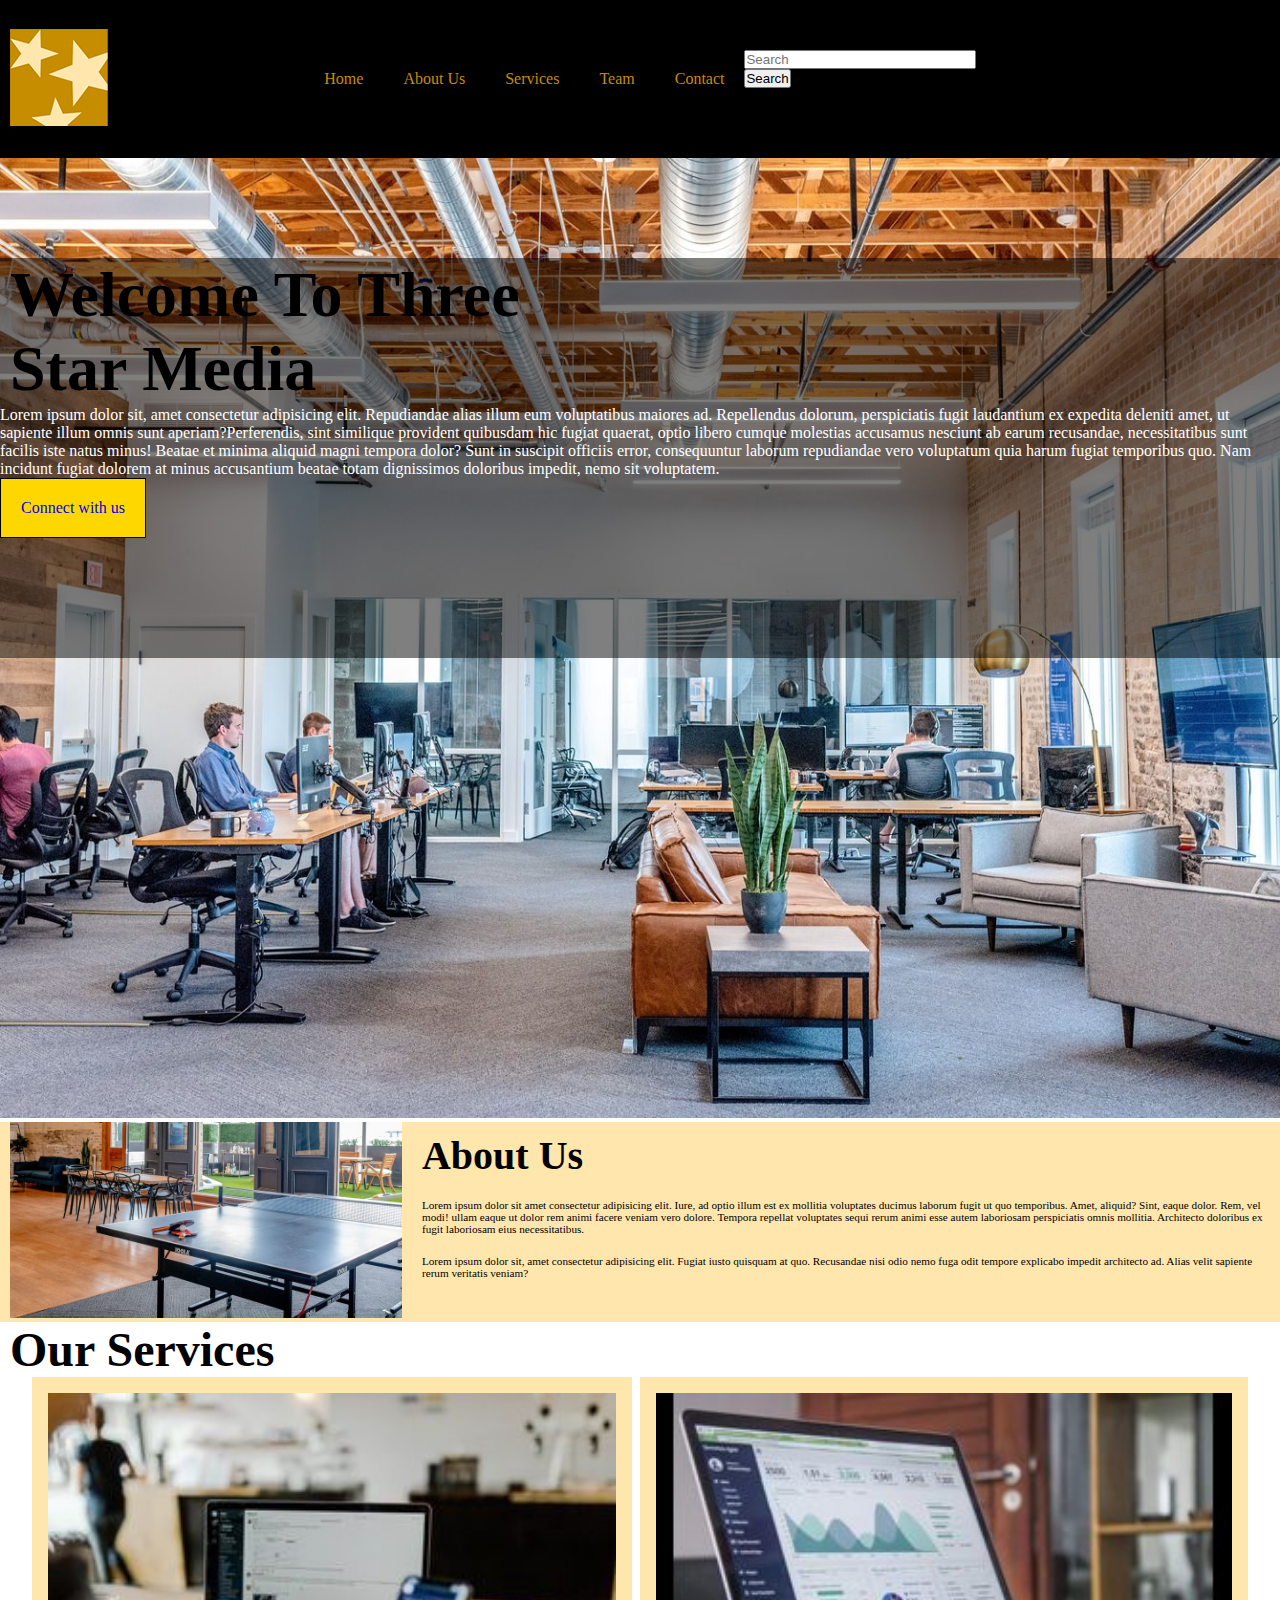
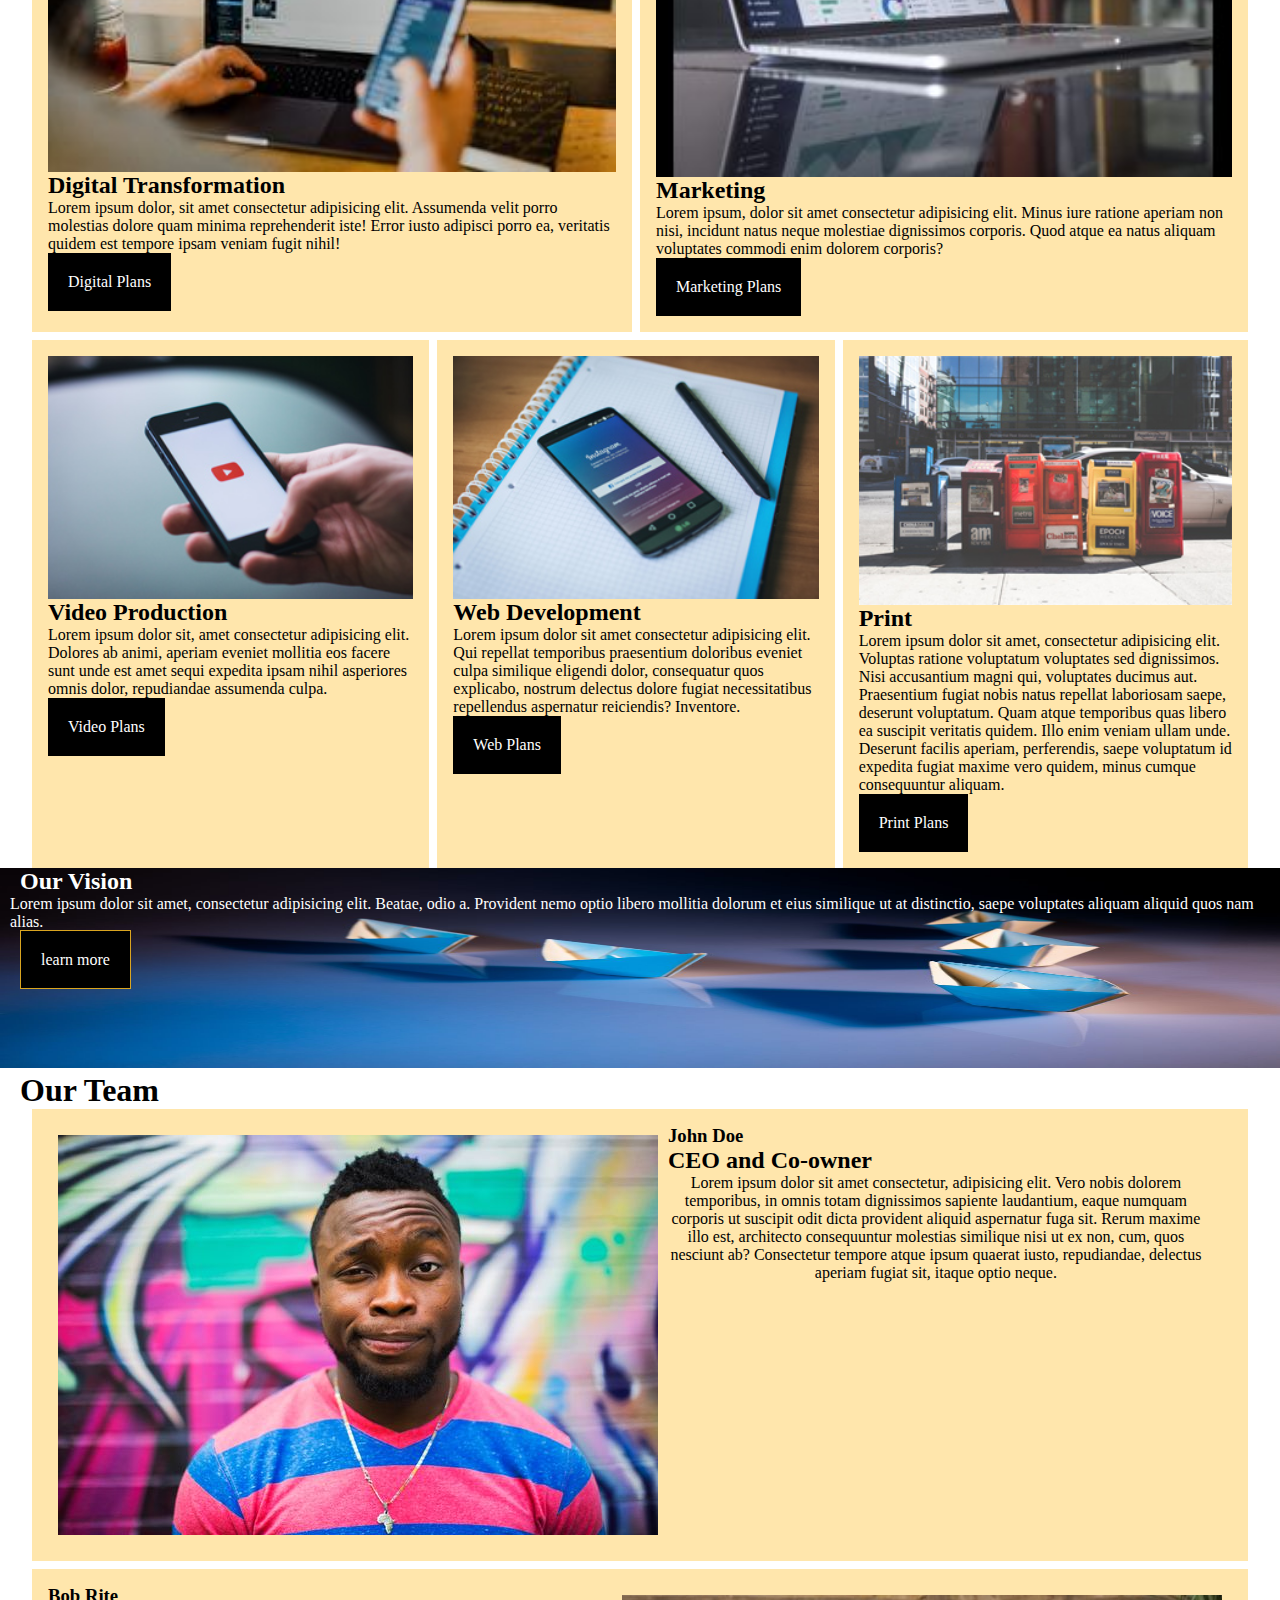
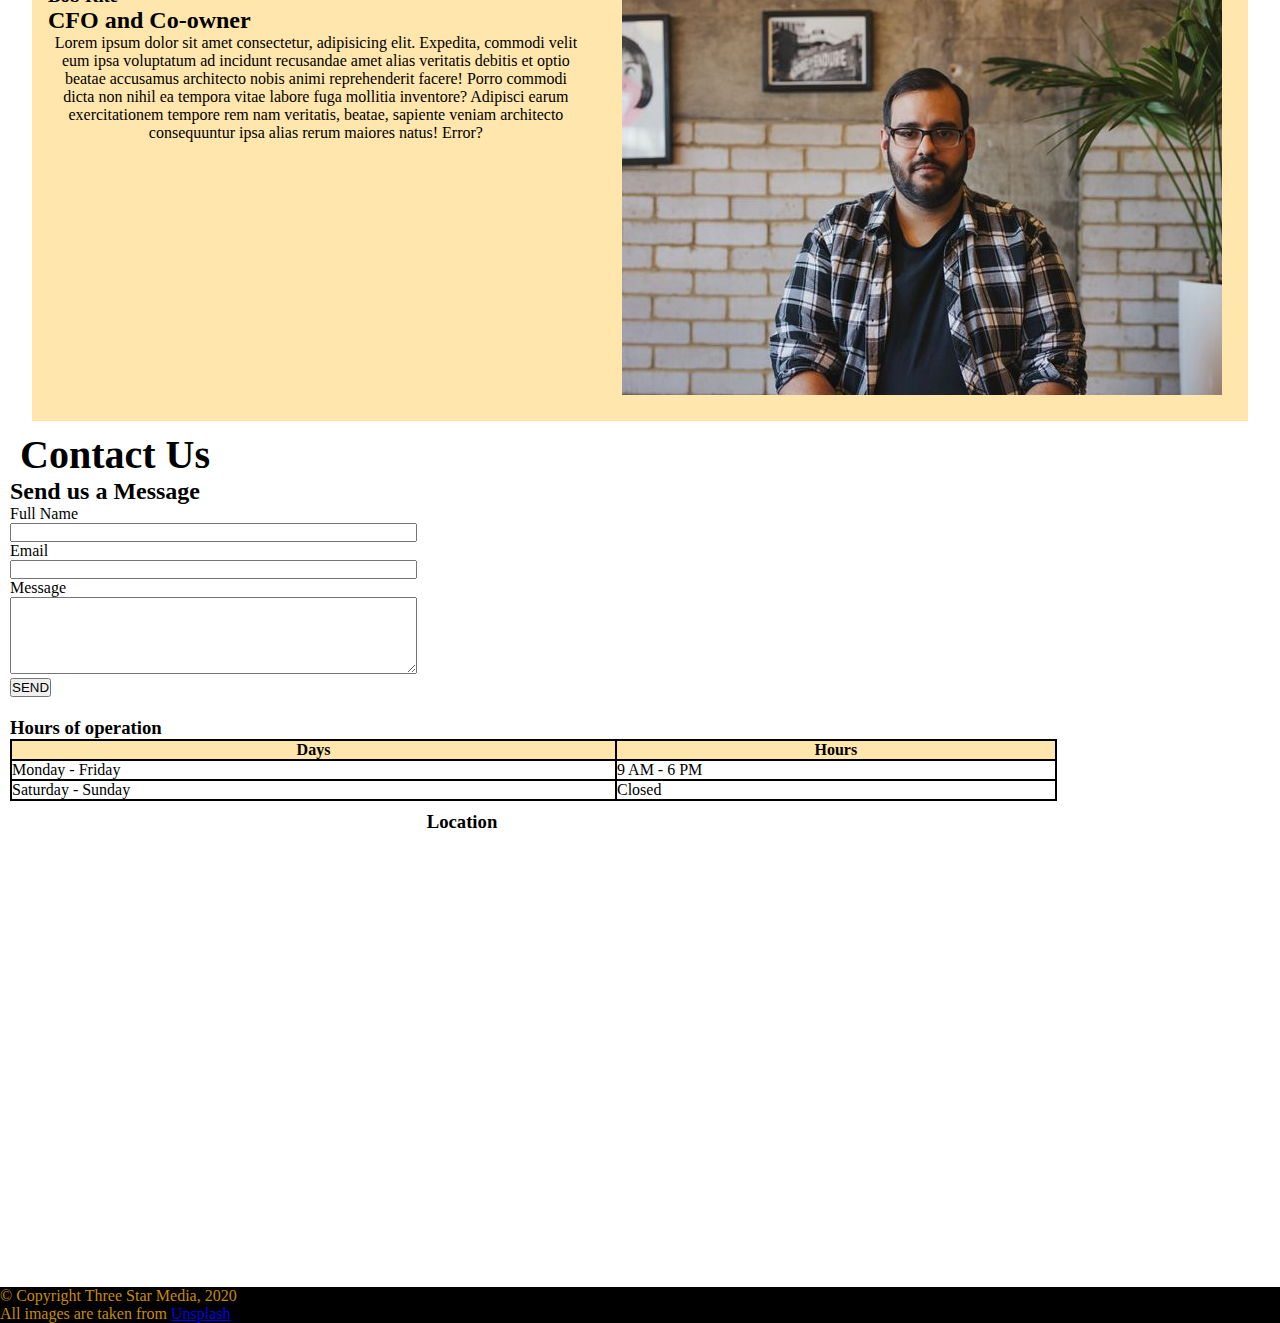
<file: final-project/index.html>
<!DOCTYPE html>
<html lang="zxx">
<head>
    <meta charset="UTF-8">
    <meta name="viewport" content="width=device-width, initial-scale=1.0">
    <title>Final Project</title>
    <link rel="stylesheet" href="main.css">
</head>
<body>

    <header>

        <div class="header-container">
            <div class="logo-wrap">
                <img src="images/logo.png" alt="logo">
            </div>
            <nav>
                <ul>
                    <li><a href="home">Home</a></li>
                    <li><a href="about-us">About Us</a></li>
                    <li><a href="services">Services</a></li>
                    <li><a href="Team">Team</a></li>
                    <li><a href="Contact">Contact</a></li>
                </ul>

                <div class="search-container">
                    <input type="text" placeholder="Search">
                    <button type="submit">Search</button>
                </div>

            </nav>
        </div>
    </header>

    <main>

        <section class="home">
            <div class="wrapper">
                <article>
                    <h2>Welcome To Three Star Media</h2>
                    <p>Lorem ipsum dolor sit, amet consectetur adipisicing elit. Repudiandae alias illum eum voluptatibus maiores ad. Repellendus dolorum, perspiciatis fugit laudantium ex expedita deleniti amet, ut sapiente illum omnis sunt aperiam?Perferendis, 
                    sint similique provident quibusdam hic fugiat quaerat, optio libero cumque molestias accusamus nesciunt ab earum recusandae, necessitatibus sunt facilis iste natus minus! Beatae et minima aliquid magni tempora dolor?
                    Sunt in suscipit officiis error, consequuntur laborum repudiandae vero voluptatum quia harum fugiat temporibus quo. Nam incidunt fugiat dolorem at minus accusantium beatae totam dignissimos doloribus impedit, nemo sit voluptatem.</p>
                    <a class="btn" href="#">Connect with us</a>
                </article>
                <img src="images/main-banner.jpg" alt="Main banner">
            </div>
        </section>

        <section class="about-us">
            <div class="about-us-container">
                <div class="about-us-image">
                    <img src="images/about-us.jpg" alt="About Us">
                </div>
                <div>
                    <h2>About Us</h2>
                    <p>Lorem ipsum dolor sit amet consectetur adipisicing elit. Iure, ad optio illum est ex mollitia voluptates ducimus laborum fugit ut quo temporibus. Amet, aliquid? Sint, eaque dolor. Rem, vel modi! ullam eaque ut dolor rem animi facere veniam vero dolore. Tempora repellat voluptates sequi rerum animi esse autem laboriosam perspiciatis omnis mollitia. Architecto doloribus ex fugit laboriosam eius necessitatibus.</p>
                    <p>Lorem ipsum dolor sit, amet consectetur adipisicing elit. Fugiat iusto quisquam at quo. Recusandae nisi odio nemo fuga odit tempore explicabo impedit architecto ad. Alias velit sapiente rerum veritatis veniam?</p>
                </div>
            </div>
        </section>

        <section class="services">
            <div class="services-container">
                <h2>Our Services</h2>
                <div class="services-grid">

                    <article>
                    
                        <img src="images/digital.jpg" alt="Digital Transforming picture">
                        <h3>Digital Transformation</h3>
                        <p>Lorem ipsum dolor, sit amet consectetur adipisicing elit. Assumenda velit porro molestias dolore quam minima reprehenderit iste! Error iusto adipisci porro ea, veritatis quidem est tempore ipsam veniam fugit nihil!</p>
                        <a class="btn" href="#">Digital Plans</a>

                    </article>
                    

                    <article>    
                        
                        <img src="images/marketing.jpg" alt="Marketing picture">
                        <h3>Marketing</h3>
                        <p>Lorem ipsum, dolor sit amet consectetur adipisicing elit. Minus iure ratione aperiam non nisi, incidunt natus neque molestiae dignissimos corporis. Quod atque ea natus aliquam voluptates commodi enim dolorem corporis?</p>
                        <a class="btn" href="#">Marketing Plans</a>

                    </article>
                    

                    <article>   
                    
                        <img src="images/video.jpg" alt="Video picture">
                        <h3>Video Production</h3>
                        <p>Lorem ipsum dolor sit, amet consectetur adipisicing elit. Dolores ab animi, aperiam eveniet mollitia eos facere sunt unde est amet sequi expedita ipsam nihil asperiores omnis dolor, repudiandae assumenda culpa.</p>
                        <a class="btn" href="#">Video Plans</a>

                    </article>    

                    <article>    
                        
                        <img src="images/web.jpg" alt="Web Development picture">
                        <h3>Web Development</h3>
                        <p>Lorem ipsum dolor sit amet consectetur adipisicing elit. Qui repellat temporibus praesentium doloribus eveniet culpa similique eligendi dolor, consequatur quos explicabo, nostrum delectus dolore fugiat necessitatibus repellendus aspernatur reiciendis? Inventore.</p>
                        <a class="btn" href="#">Web Plans</a>

                    </article>    

                    <article>    
                        
                        <img src="images/print.jpg" alt="Print picture">
                        <h3>Print</h3>
                        <p>Lorem ipsum dolor sit amet, consectetur adipisicing elit. Voluptas ratione voluptatum voluptates sed dignissimos. Nisi accusantium magni qui, voluptates ducimus aut. Praesentium fugiat nobis natus repellat laboriosam saepe, deserunt voluptatum.
                        Quam atque temporibus quas libero ea suscipit veritatis quidem. Illo enim veniam ullam unde. Deserunt facilis aperiam, perferendis, saepe voluptatum id expedita fugiat maxime vero quidem, minus cumque consequuntur aliquam.</p>
                        <a class="btn" href="#">Print Plans</a>

                    </article>   
                </div>
            </div>
        </section>

        <section class="vision">
            <div class="vision-container">
                
                <article>    
                
                    <h2>Our Vision</h2>
                    <p>Lorem ipsum dolor sit amet, consectetur adipisicing elit. Beatae, odio a. Provident nemo optio libero mollitia dolorum et eius similique ut at distinctio, saepe voluptates aliquam aliquid quos nam alias.</p>
                    <a class="btn" href="#">learn more</a>

                </article>
            </div>
            <img src="images/vision.jpg" alt="image of vision">
        </section>

        <section id="our-team">
            <div class="team">
                <h2>Our Team</h2>

                <div class="team-member">
                    <article>
                        <img src="images/john.jpg" alt="image of john">
                        <div>    
                            <h3>John Doe</h3>
                            <h4>CEO and Co-owner</h4>
                            <p>Lorem ipsum dolor sit amet consectetur, adipisicing elit. Vero nobis dolorem temporibus, in omnis totam dignissimos sapiente laudantium, eaque numquam corporis ut suscipit odit dicta provident aliquid aspernatur fuga sit.
                            Rerum maxime illo est, architecto consequuntur molestias similique nisi ut ex non, cum, quos nesciunt ab? Consectetur tempore atque ipsum quaerat iusto, repudiandae, delectus aperiam fugiat sit, itaque optio neque.</p>
                        </div>
                    </article>
                        
                        
                
                    <article>
                        <img src="images/bob.jpg" alt="image of bob">
                        <div>
                            <h3>Bob Rite</h3>
                            <h4>CFO and Co-owner</h4>
                            <p>Lorem ipsum dolor sit amet consectetur, adipisicing elit. Expedita, commodi velit eum ipsa voluptatum ad incidunt recusandae amet alias veritatis debitis et optio beatae accusamus architecto nobis animi reprehenderit facere!
                            Porro commodi dicta non nihil ea tempora vitae labore fuga mollitia inventore? Adipisci earum exercitationem tempore rem nam veritatis, beatae, sapiente veniam architecto consequuntur ipsa alias rerum maiores natus! Error?</p>
                        </div>
                    </article>
                </div>
            </div>
        </section>


        <section class="location-grid">

            <article>
                <div class="contact">
                    <h2>Contact Us</h2>

                    <h3>Send us a Message</h3>
                    <form action="index.html" method="get" id="contactdetails">
                        <div class="form-element">
                            <label for="fullname">Full Name</label>
                            <input id="fullname" type="text" name="Fullname">
                        </div>
                        <div class="form-element">
                            <label for="email">Email</label>
                            <input id="email" type="text" name="Email">
                        </div>
                        <div class="form-element">
                            <label for="message">Message</label>
                            <textarea name="message" id="message" cols="70" rows="5"></textarea>
                        </div>
                        <button id="btn" type="submit">SEND</button>
                    </form>
                </div>
            </article>

                <section class="hours">    
                    <h3>Hours of operation</h3>
                    <table>
                        <thead>
                            <tr>
                                <th>Days</th>
                                <th>Hours</th>
                            </tr>
                        </thead>
                        <tbody>
                            <tr>
                                <td>Monday - Friday</td>
                                <td>9 AM - 6 PM</td>
                            </tr>
                            <tr>
                                <td>Saturday - Sunday</td>
                                <td>Closed</td>
                            </tr>
                        </tbody>
                    </table>
                </section>

                <div class="wrapper">
                    <article>
                        <h3>Location</h3>
                        <div>
                            <iframe src="https://www.google.com/maps/embed?pb=!1m18!1m12!1m3!1d44863.11128251141!2d-75.79612443046875!3d45.34993349999998!2m3!1f0!2f0!3f0!3m2!1i1024!2i768!4f13.1!3m3!1m2!1s0x4cce0718cc4a6ad7%3A0xc6cc467725843e2b!2sAlgonquin%20College%20Ottawa%20Campus!5e0!3m2!1sen!2sca!4v1690381934345!5m2!1sen!2sca" width="600" height="450" style="border:0;" allowfullscreen="" loading="lazy" referrerpolicy="no-referrer-when-downgrade"></iframe>
                        </div>
                    </article>    

                </div>

        </section>
    </main>
    
    <footer>
        <p>&copy; Copyright Three Star Media, 2020</p>
        <p>All images are taken from <a href="Unsplash">Unsplash</a></p>
    </footer>

</body>
</html>
</file>
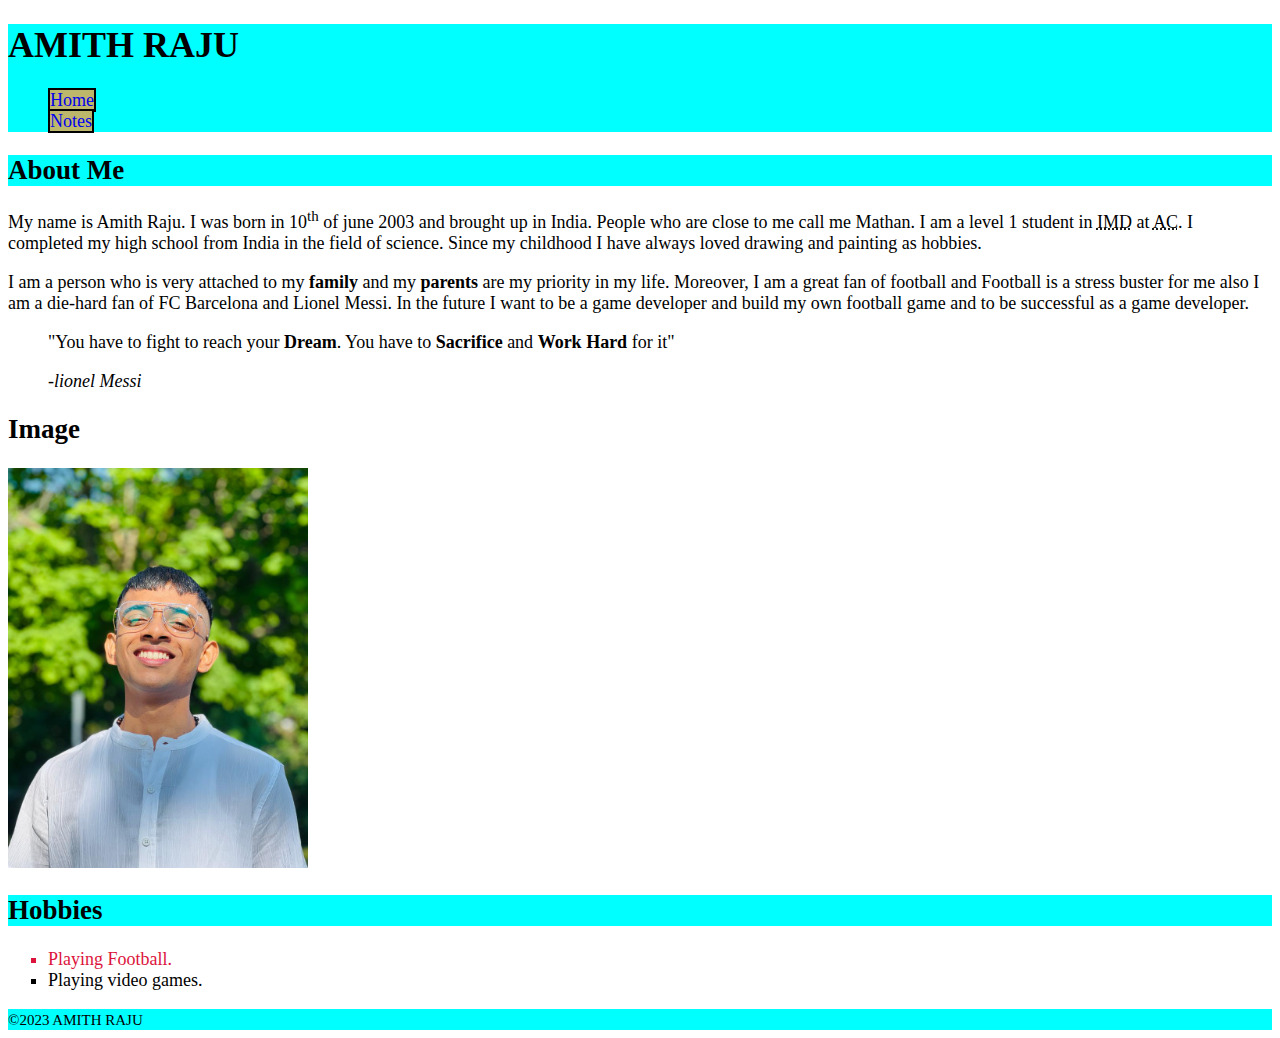
<file: html-assignment/index.html>
<!DOCTYPE html>
<html lang="en">
<head>
    <meta charset="UTF-8">
    <meta http-equiv="X-UA-Compatible" content="IE=edge">
    <meta name="viewport" content="width=
    , initial-scale=1.0">
    <title>HTML ASSIGNMENT</title>
    <link rel="stylesheet" href="style.css">
</head>

<body>

<header>
        <h1 class="site-link">AMITH RAJU</h1>
        <nav>
            <ul class="site-link">
                <li><a href="index.html">Home</a></li>
                <li><a href="notes.html">Notes</a></li>
            </ul>
        </nav>
</header>

<main>
        <article>
            <header>
                <h2>About Me</h2>
            </header>

            <p>My name is Amith Raju. I was born in 10<sup>th</sup> of june 2003 and brought up in India. People who are close to me call me Mathan. I am a level 1 student in <abbr  title="Interactive Media Student">IMD</abbr> at <abbr title="Algonquin College">AC</abbr>. 
               I completed my high school from India in the field of science. Since my childhood I have always loved drawing and painting as hobbies.</p>

            <p>I am a person who is very attached to my <b>family</b> and my <b>parents</b> are my priority in my life. Moreover, I am a great fan of football and Football is a stress buster for me also I am a die-hard fan of FC Barcelona and Lionel Messi. 
               In the future I want to be a game developer and build my own football game and to be successful as a  game developer.</p>

        <blockquote>
            <p>"You have to fight to reach your <strong>Dream</strong>. You have to <strong>Sacrifice</strong> and <strong>Work Hard</strong> for it"</p><cite><em>-lionel Messi</em></cite>
        </blockquote>

      
           
        </article>

        <section>
            <h2>Image</h2>
            <img src="images/Amith_Raju.jpg" alt="picture of Amith Raju" width="300">
        </section>

        <article>
            <header>
                
                <h2>Hobbies</h2>
            </header>
            <ul class="hobbies">
                <li>Playing Football.</li>
                <li>Playing video games.</li>
            </ul>  
        </article>



    </main>
    <footer>
        <small>
            &copy;2023 AMITH RAJU
        </small>
    </footer>
</body>
</html>
</file>
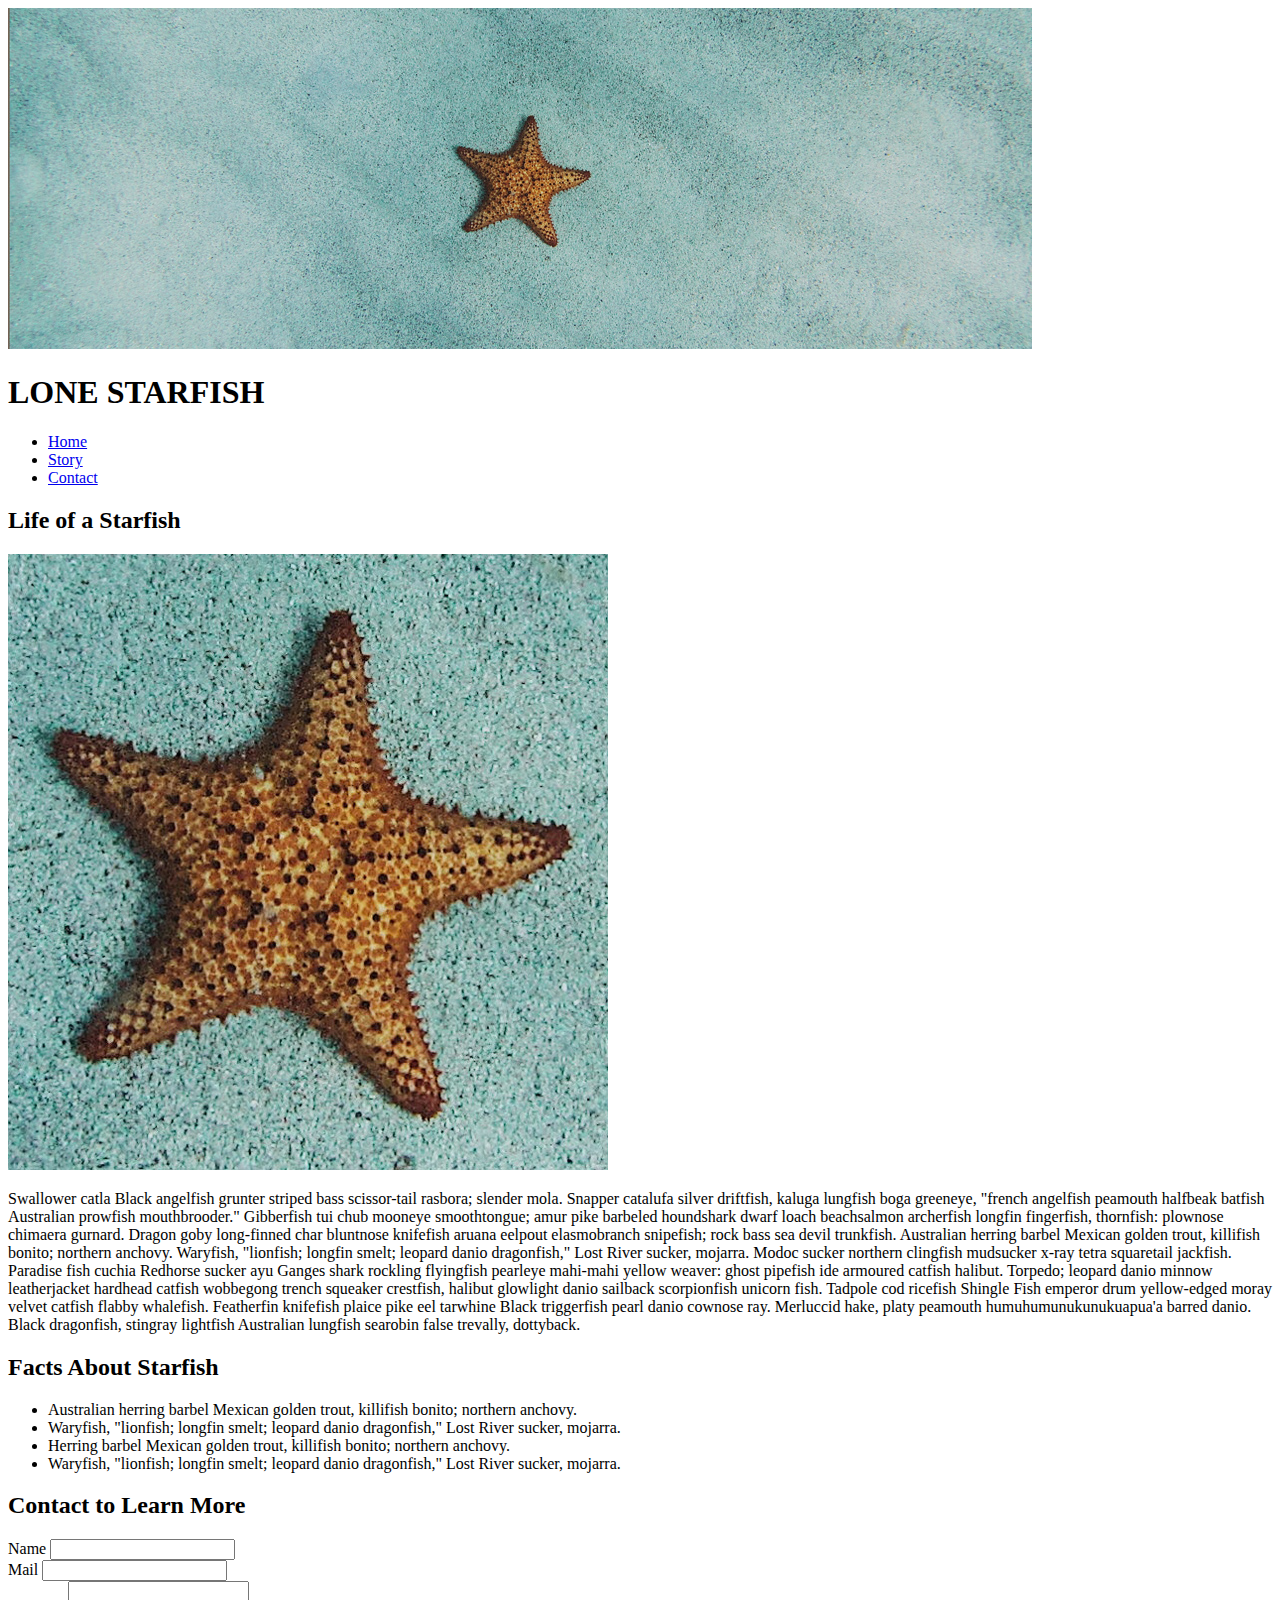
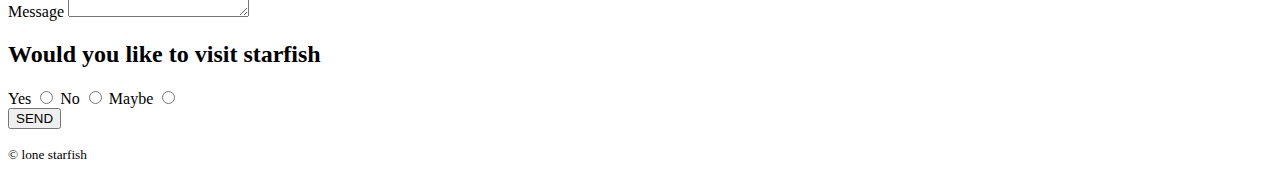
<file: midterm/index.html>
<!DOCTYPE html>
<html lang="en">
<head>
    <meta charset="UTF-8">
    <meta http-equiv="X-UA-Compatible" content="IE=edge">
    <meta name="viewport" content="width=device-width, initial-scale=1.0">
    <title>Midterm | Amith Raju</title>
    <link rel="stylesheet" href="css/main.css">
</head>
<body>

    <section class="wrapper">
        <header>
            <div class="img-container">
                <img src="images/lone-starfish-wide.jpg" alt="starfish">
                <h1>LONE STARFISH</h1>
            </div>
            <nav class="clearfix">
                <ul>
                    <li><a href="HOME">Home</a></li>
                    <li><a href="STORY">Story</a></li>
                    <li><a href="CONTACT">Contact</a></li>
                </ul>
            </nav>
        </header>
        <div class="content">
            <h2>Life of a Starfish</h2>
            <img src="images/lone-starfish.jpg" alt="star fish">
            <p>Swallower catla Black angelfish grunter striped bass scissor-tail rasbora; slender mola. Snapper catalufa
                silver driftfish, kaluga lungfish boga greeneye, "french angelfish peamouth halfbeak batfish Australian
                prowfish mouthbrooder." Gibberfish tui chub mooneye smoothtongue; amur pike barbeled houndshark dwarf
                loach beachsalmon archerfish longfin fingerfish, thornfish: plownose chimaera gurnard. Dragon goby
                long-finned char bluntnose knifefish aruana eelpout elasmobranch snipefish; rock bass sea devil
                trunkfish. Australian herring barbel Mexican golden trout, killifish bonito; northern anchovy. Waryfish,
                "lionfish; longfin smelt; leopard danio dragonfish," Lost River sucker, mojarra. Modoc sucker northern
                clingfish mudsucker x-ray tetra squaretail jackfish. Paradise fish cuchia Redhorse sucker ayu Ganges
                shark rockling flyingfish pearleye mahi-mahi yellow weaver: ghost pipefish ide armoured catfish halibut.
                Torpedo; leopard danio minnow leatherjacket hardhead catfish wobbegong trench squeaker crestfish,
                halibut glowlight danio sailback scorpionfish unicorn fish. Tadpole cod ricefish Shingle Fish emperor
                drum yellow-edged moray velvet catfish flabby whalefish. Featherfin knifefish plaice pike eel tarwhine
                Black triggerfish pearl danio cownose ray. Merluccid hake, platy peamouth humuhumunukunukuapua'a barred
                danio. Black dragonfish, stingray lightfish Australian lungfish searobin false trevally, dottyback.</p>
        </div>
        <div class="fact">
            <h2>Facts About Starfish</h2>
            <ul>
                <li>Australian herring barbel Mexican golden trout, killifish bonito; northern anchovy. </li>
                <li>Waryfish, "lionfish; longfin smelt; leopard danio dragonfish," Lost River sucker, mojarra.</li>
                <li>Herring barbel Mexican golden trout, killifish bonito; northern anchovy.</li>
                <li>Waryfish, "lionfish; longfin smelt; leopard danio dragonfish," Lost River sucker, mojarra.</li>
            </ul>
        </div>
        <div class="contact">
            <h2>Contact to Learn More</h2>
            <form action="html" method="POST">
                <div class="form-element">

                    <label for="name">Name</label>
                    <input id="name" type="text">
                </div>

                <div class="form-element">
                    <label for="mail">Mail</label>
                    <input type="email" id="mail" name="mail">
                </div>
                <div class="form-element">
                    <label for="message">Message</label>
                    <textarea name="text" id="message"></textarea>

                </div>

                <h2>Would you like to visit starfish</h2>
                <div class="form-group">
                    <label for="yes">Yes</label>
                    <input type="radio" name="option" id="yes">
                    <label for="no">No</label>
                    <input type="radio" name="option" id="no">
                    <label for="maybe">Maybe</label>
                    <input type="radio" name="option" id="maybe">
                </div>
                <div class="form-element">
                    <button type="submit">SEND</button>
                </div>
            </form>
        </div>
        <footer>
            <p><small>&copy; lone starfish</small></p>
        </footer>
    </section>

</body>

</html>
</file>
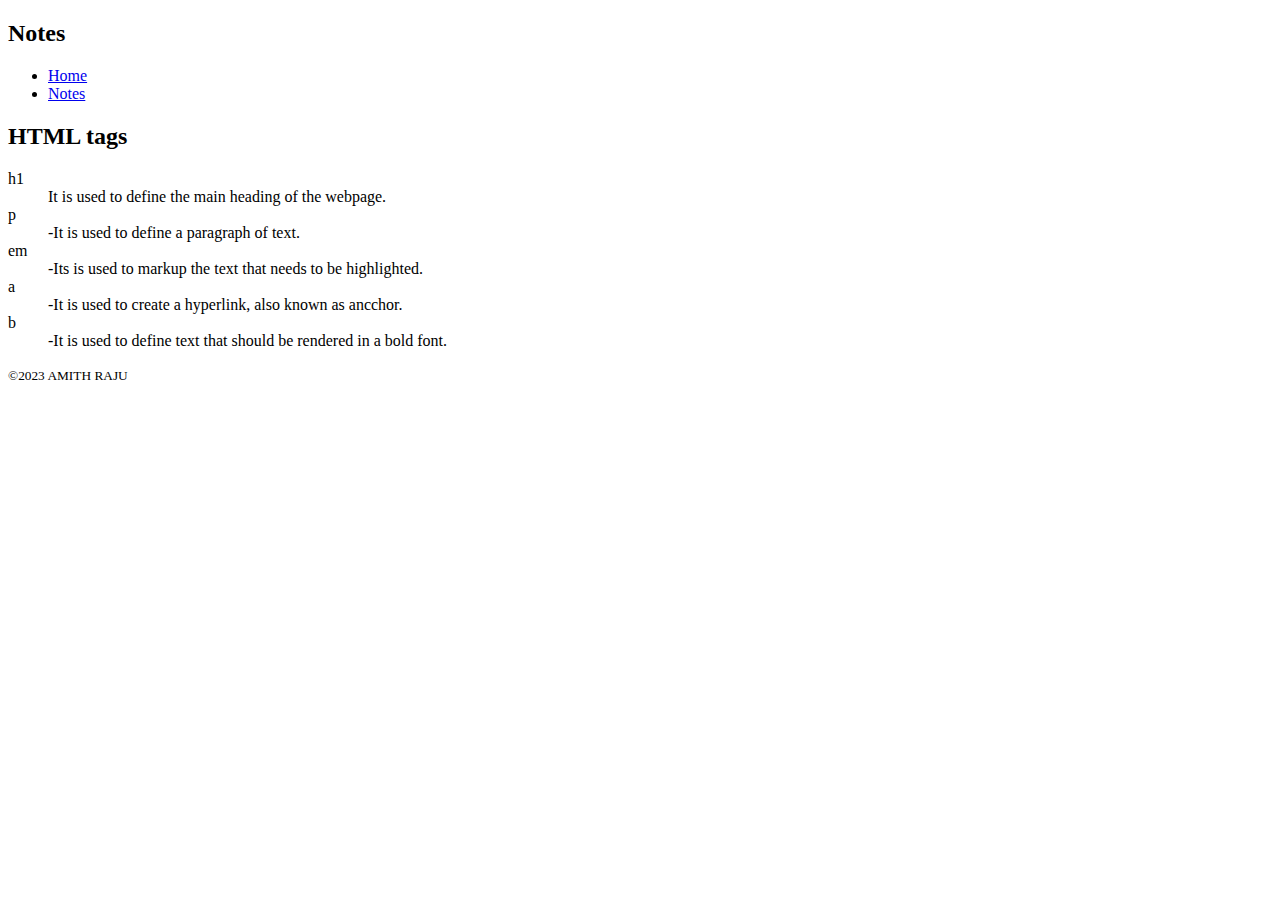
<file: html-assignment/notes.html>
<!DOCTYPE html>
<html lang="en">
<head>
    <meta charset="UTF-8">
    <meta http-equiv="X-UA-Compatible" content="IE=edge">
    <meta name="viewport" content="width=device-width, initial-scale=1.0">
    <title>Notes</title>
</head>
<body>
    <header>
        <h2>Notes</h2>
        <nav>
            <ul>
                <li><a href="index.html">Home</a></li>
                <li><a href="notes.html">Notes</a></li>
            </ul>
        </nav>
    </header>
<main>
    <article>
        <header>

            <h2>HTML tags</h2>
        </header>

        <dl>
            <dt>h1</dt>
            <dd>It is used to define the main heading of the webpage.</dd>
            <dt>p</dt>
            <dd>-It is used to define a paragraph of text.</dd>
            <dt>em</dt>
            <dd>-Its is used to markup the text that needs to be highlighted.</dd>
            <dt>a</dt>
            <dd>-It is used to create a hyperlink, also known as ancchor.</dd>
            <dt>b</dt>
            <dd>-It is used to define text that should be rendered in a bold font.</dd>
        </dl>
    </article>
</main>
<footer>
    <small>
        &copy;2023 AMITH RAJU
    </small>
</footer>
    
</body>
</html>
</file>
<file: final-project/main.css>
*{
margin: 0;
padding: 0;
box-sizing: border-box;
}

.logo-wrap{
width: 100%;
background-color:#c78c06;
position: absolute;
width: 100%;
}

.header-container{
display: flex;
flex-direction: column;
background-color:black;
}

nav ul{
display: flex;
text-align: center;
justify-content: center;
flex-direction: column;
}

nav{
position:relative;
padding: 50px;
}

nav li{
padding: 20px;
list-style: none;
}

nav a{
text-decoration: none;
color: #c78c06;
}

.search-container{
color: black;
}

nav input {
width: 100%;
margin: 0 auto;
}

nav form{
padding-left: 20px;
}

.home  {
position: relative;
}

.home h1{
font-size: 3rem;
color: white;
}

.home p{
color: white;
}
.home img{
width: 100%;
}

.home article{
background-color: black;
width: 100%;
background-color: rgba(0,0,0,.5);
position: absolute;
bottom: 20px;   
height: 250px;
}

.home a{
border: 1px solid black;
background-color: gold;
padding: 20px;
text-decoration: none;
position: absolute;
}

.about-us{
background-color: #ffe6ac;
width: 100%;
}

.about-us .about-us-image{
text-align: center;
}

.about-us img{
width: 95%;
margin: 0 auto;
}

.about-us h2{
font-size: 2.5rem;
padding: 10px;
}

.about-us p{
font-size: 0.7rem;
padding: 10px;
}

.services h2{
font-size: 3rem;
}

.services-grid h3{
font-size: 1.5rem;
}

.services-grid img{
width: 100%;
}

.services-grid {
display: flex;
flex-direction: column;
gap: 0.5rem;
}

.services-grid article {
background-color: #ffe6ac;
padding: 1em;

display: flex;
flex-direction: column;
align-items: flex-start;
}

.services-grid a{
padding: 20px;
background-color: black;
color: #fff;
text-decoration: none;
}

.vision img{
position: relative;
 width: 100%;
height: 200px;
}

.vision a{
position: relative;
background-color:black;
border: 1px solid goldenrod;
text-decoration: none;
padding: 20px;
top: 20px;
left: 10px;
color: white;
}

.vision-container,h2{
padding-left: 10px;
}
  
.vision-container{
position: absolute;
z-index: 999;
color: white;
}
  
.team-member{
display: grid;
grid-template-columns: 1fr;
gap: 0.5rem;
   width: 100%;
}
  
.team-member article{
padding: 1em;
background-color: #ffe6ac;
display: flex;
flex-direction: column;
align-items: flex-start;
}
  
.our-team img{
width: 100%;
}

.our-team h3,h4{
font-size: 1.5rem;
}

.our-team p{
border-top:2px solid brown ;
}

.contact{
padding: 10px;
}

.contact h2{
font-size: 2.5rem;
}

.contact h3{
font-size: 1.5rem;
}

.form-element input {
width: 100%;

}
.form-element textarea{
width: 100%;
}


.form-element button{
background-color: black;
color: goldenrod;
}

.hours{
padding: 10px;
}

table {
border: 2px solid black;
border-collapse: collapse;
width: 100%   ;
}

td ,th{
border: 2px solid black;
border-collapse: collapse ; 
}

th{
background-color: #ffe6ac;
}

iframe{
width: 100%;
}

footer{
background-color: black;
color: #c78c06;
}


@media screen and (min-width: 760px){

.header-container{
display: flex;
align-items: center;
justify-content: center;
width: 100%;
background-color: black;
padding: 0;
}

nav ul{
display: flex;
flex-direction: row;
}

nav{
display: flex;
}

nav form{
padding: 20px;
}

nav li{
padding: 20px;
}

.logo-wrap{
background-color: black;
padding: 10px;
}
 
.home article{
position: absolute;
height: 400px;
top: 100px;
}

.home h2{
font-size: 4rem;
width: 50%;
}

.about-us-container{
display: flex;
flex-direction: row;
}

.services-grid {
display: grid;
grid-template-columns: repeat(6, 1fr);
width: 95%;
margin: 0 auto;
}

.services-grid article:nth-child(1){
grid-column: 1/4;
}

.services-grid article:nth-child(2){
grid-column: 4/8;
}

.services-grid article:nth-child(3){
grid-column: 1/3;
}

 .services-grid article:nth-child(4){
grid-column: 3/5;
}

article:nth-child(5){
grid-column: 5/8;
}

.team article{
display: flex;
flex-direction: row;
width: 95%;
margin: auto;
}

.team article:nth-child(2){
display: flex;
flex-direction: row-reverse;
} 

.team img{
width: 100%;
padding: 10px;
}
  
.team p{
width: 95%;
text-align: center;
}
  
.team h2{
font-size: 2rem;
padding-left: 20px;
}

.location-grid{
display: grid;
grid-template-columns: repeat(6,1fr);
width: 100%;
}
  
.location-grid :nth-child(1){
 grid-column: 1/3;
}
  
.location-grid :nth-child(3){
grid-column: 3/6;
}

.location-grid :nth-child(2){
    grid-column:1/6;
}
}
</file>
<file: html-assignment/style.css>
body{

    font-family: Georgia, 'Times New Roman', Times, serif;
    font-size: 18px;
}
header,footer{
    background-color: cyan;
}
.site-title{
    color: bisque;
}
#my-image{

    box-shadow: 0px 0px 2px 1px black;
}
.hobbies{
    list-style-type: square;
}
.site-link a{
    text-decoration: none;
    background-color: darkkhaki;
    border: 2px solid black;
}
.site-link a:hover{
    background-color: burlywood;

}
.site-link li{
    list-style: none;
}
.hobbies li:nth-child(odd){
    color: crimson;
}
</file>
<file: midterm/css/main.css>
/* * {
    box-sizing: border-box;
    margin: 0;
    padding: 0;
}

body {
    background-color:bisque;
    font-family: Arial, Helvetica, sans-serif;
}

.wrapper {
    width: 100%;
    max-width: 900px;
    box-sizing: border-box;
    margin: 0 auto;
    background-color:beige;
}

.clearfix::after { 
    content: "";
    clear: both;
    display: table;
}

.wrapper .img-container {
    position: relative;
    width: 100%;
    box-sizing: border-box;
    padding: 10rem;

}

.wrapper .img-container img {
    position: absolute;
    top: 0;
    left: 0;

    width: 100%;
    height: 100%;
    box-sizing: border-box;
    z-index: 100;
}

.wrapper .img-container h1 {
    position: absolute;
    top: 50%;
    left: 50%;
    font-size: 3rem;
    font-weight: 300;
    transform: translate(-50%, 60%);
    color:white;
    font-style:italic;
    z-index: 200;
}

nav {
    width: 100%;
    padding: 6px 0;
}

nav ul {
    list-style: none;
}

nav ul li {
    width: 33.333333%;


    text-align: center;

    float: left;

    border-left: 1px solid #333;
    text-transform: uppercase;
}

nav ul li a {
    font-size: 18px;
    font-weight: 600;
    color:#333;
    text-decoration: none;
}

nav ul li:nth-of-type(1) {
    border: none
}

.fact h2 {
    margin: 5px;
}

.fact ul {
    margin: 20px;

}

.content {
    max-width: 900px;
}

.content img {
    width: 200px;
    float: left;
}

.contact form {
    border: 4px #333;
}

footer {
    text-align: right;
}

.form-element input {
    width: 600px;
    height: 30px;
}
 */
</file>
